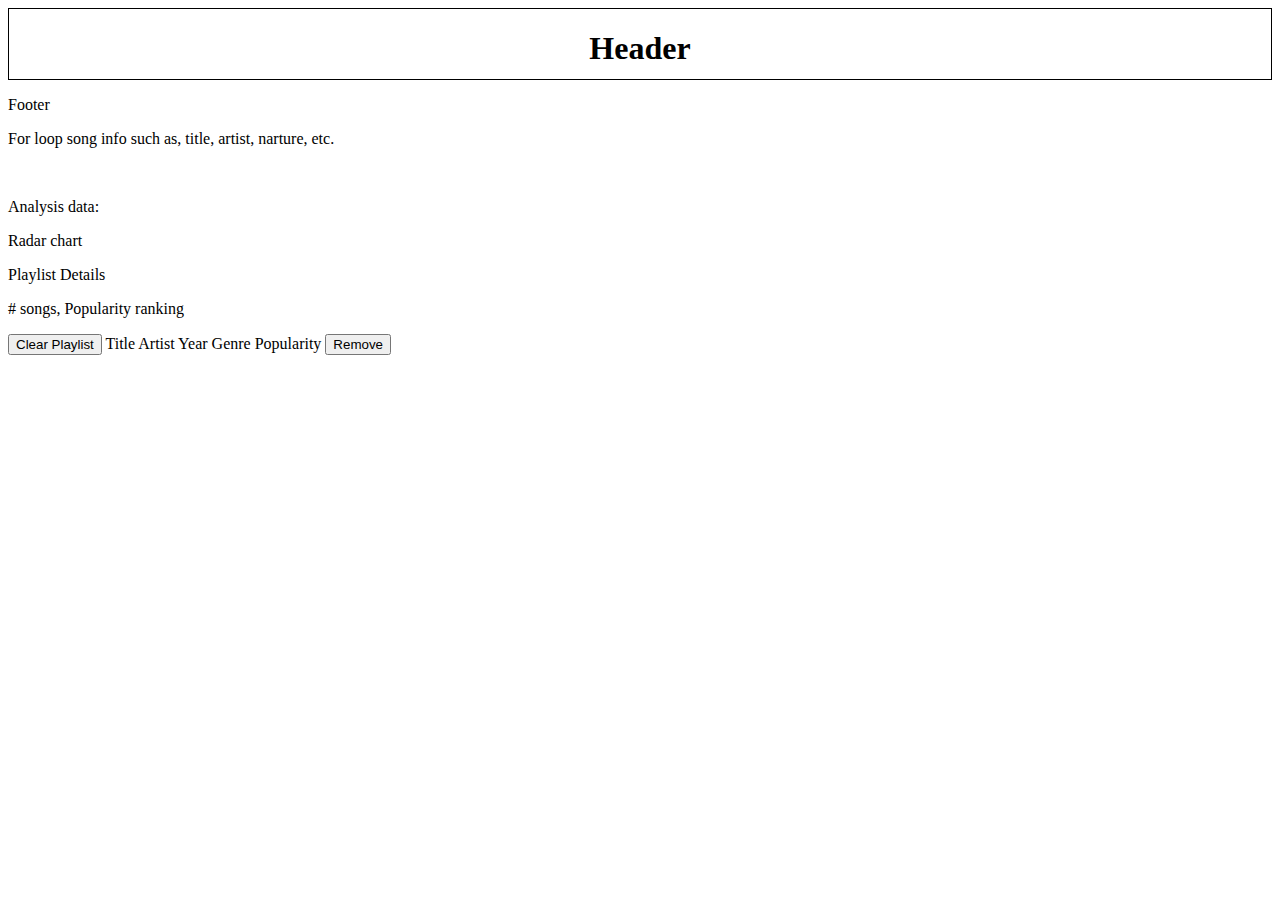
<file: starting-files/index.html>
<!DOCTYPE html>
<head>
    <link href="index.css" rel="stylesheet">
</head>
<html>
<body>
    <div id="header">
        <h1>Header</h1>
        <button id="playlist">Playlist</button>
        <button id="credit">Credits</button>

    </div>
    <div id="song_search">
        <h2>Song Search</h2>
        <div id="filters">
            <input type="radio" value="title" id="title_filter">Title
            <input type="text">
            <br>
            <input type="radio"  value="artist" id="artist_filter">Artist
            <select id="artist">
                <!-- add options for each artist in js-->
                <option value="none">Pick one</option>
                <option value="ye">Kanye West</option>
                <option value="drake">Drake</option>
                <option value="savage">21 Savage</option>
                <option value="baby">Lil Baby</option>  
            </select>
            <br>
            <input type="radio" value="genre" id="genre_filter">Genre
            <select id="genre">
                <option value="none">Pick one</option>
                <option value="hip-hop">hip-hop</option>
                <option value="r&b">R&B</option>
            </select>
        </div>
        <div id="search">
            <h2>Search Results</h2>
            <table>
                <tr>
                    <th>Title</th>
                    <th>Artist</th>
                    <th>Year</th>
                    <th>Genre</th>
                    <th>Popularity</th>
                </tr>
                <!--add songs that match filter criteria in js-->
            </table>
        </div>
    </div>
    <div id="footer">
          <p>Footer</p>  
    </div>

    <div id="song_details">
        <div id="song_info">
            <p>For loop song info such as, title, artist, narture, etc.</p>
            <br>
            <p>Analysis data:</p>
            <ul>
                <!--list song data in js-->
            </ul>
        </div>
        <div id="footer">
        <div id="radar_chart">
            <p>Radar chart</p>
        </div>
    </div>
    <div id="playlist_details">
        <p>Playlist Details</p>
        <p id="playlist_stats"># songs, Popularity ranking</p>
        <button id="clear">Clear Playlist</button>
        <tr>
            <th>Title</th>
            <th>Artist</th>
            <th>Year</th>
            <th>Genre</th>
            <th>Popularity</th>
        </tr>
        <button id="remove">Remove</button>
    </div>
</body>
</html>
</file>
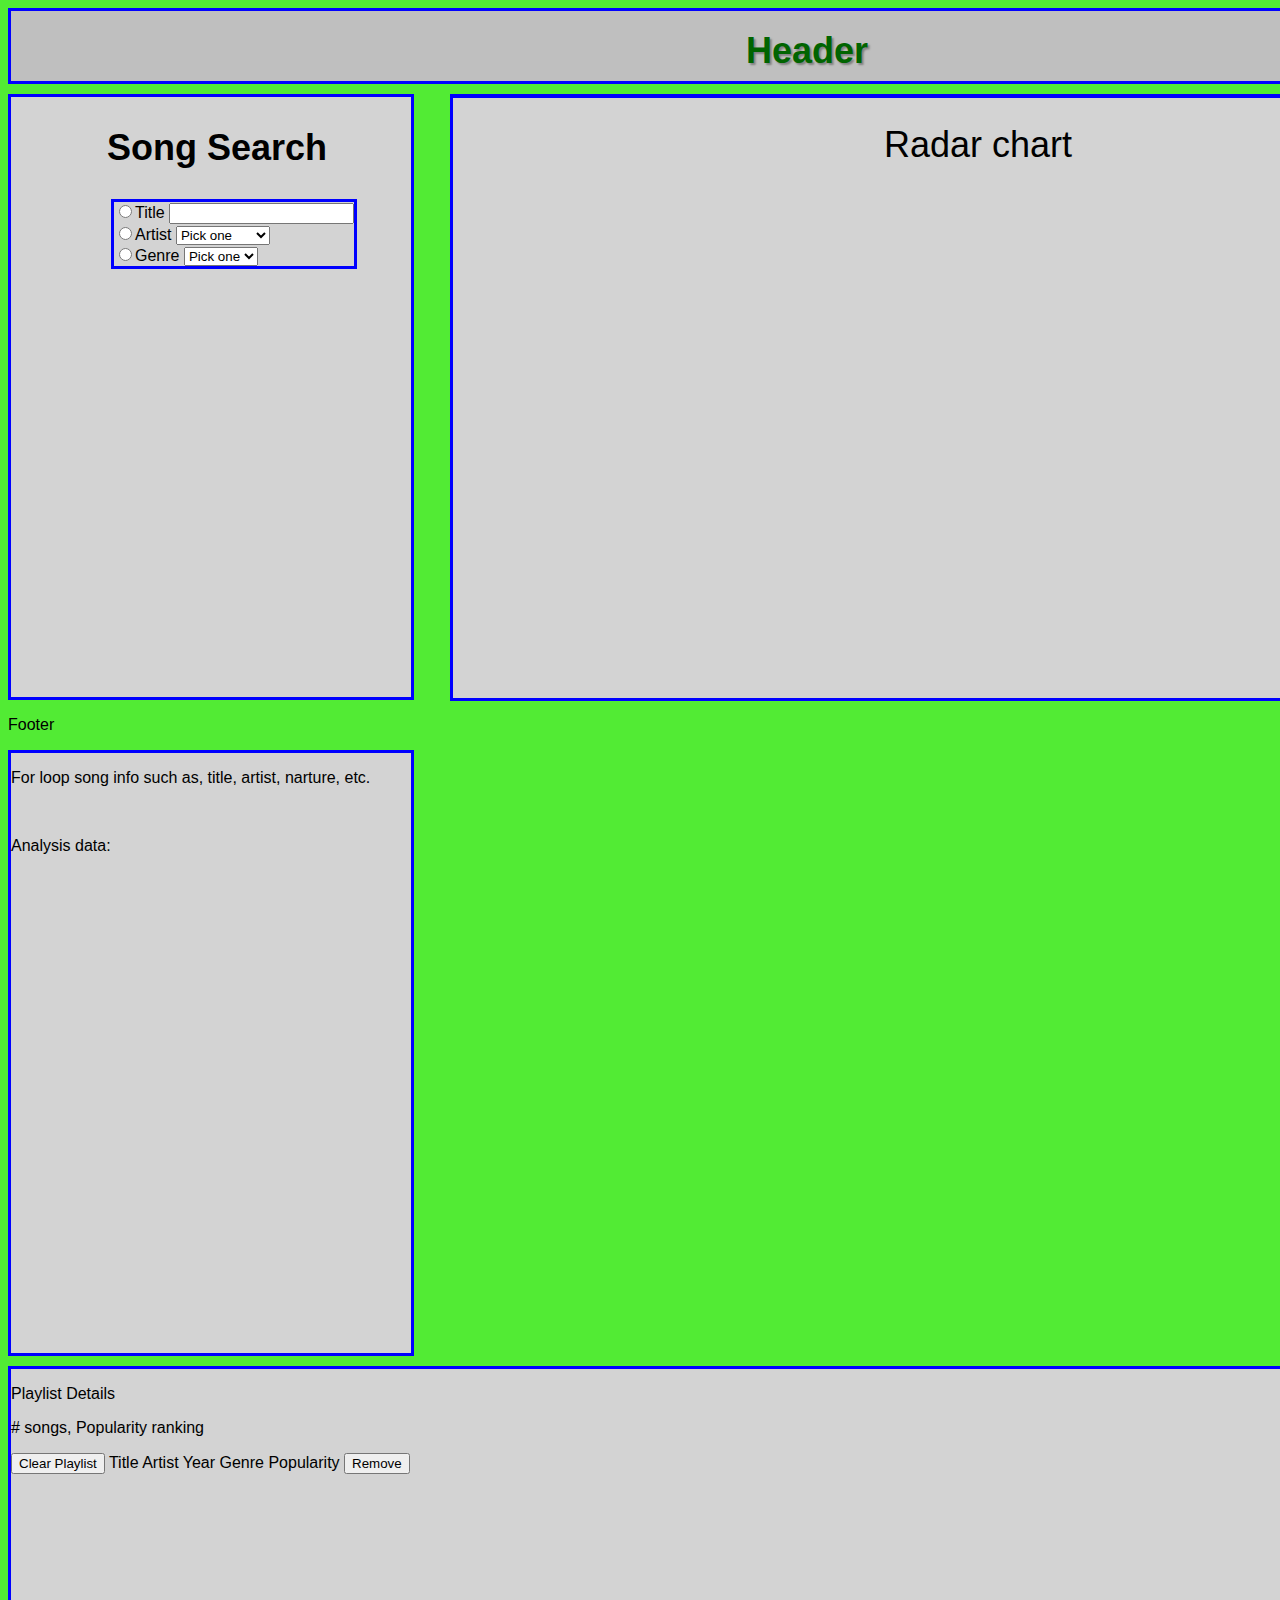
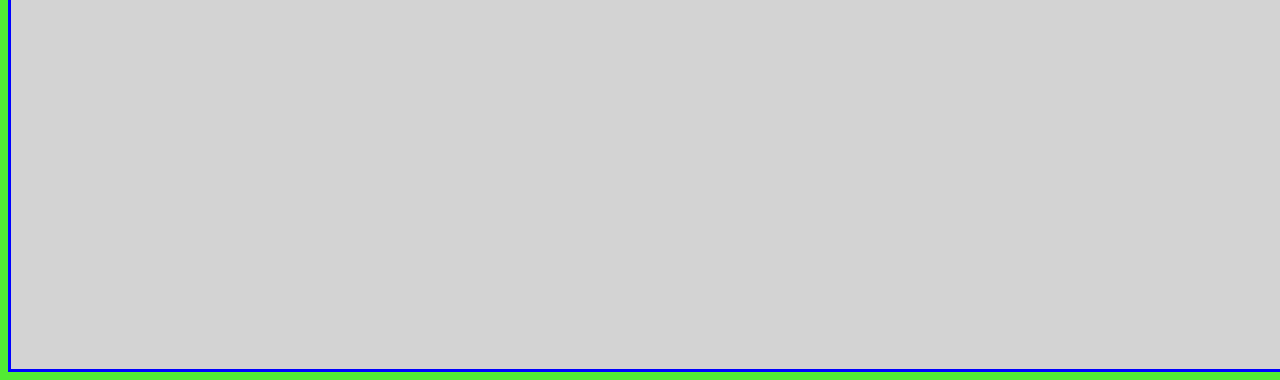
<file: starting-filesindex.html>
<!DOCTYPE html>
<head>
    <link href="index.css" rel="stylesheet">
</head>
<html>
<body>
    <div id="header">
        <h1>Header</h1>
        <button id="playlist">Playlist</button>
        <button id="credit">Credits</button>

    </div>
    <div id="song_search">
        <h2>Song Search</h2>
        <div id="filters">
            <input type="radio" value="title" id="title_filter">Title
            <input type="text">
            <br>
            <input type="radio"  value="artist" id="artist_filter">Artist
            <select id="artist">
                <!-- add options for each artist in js-->
                <option value="none">Pick one</option>
                <option value="ye">Kanye West</option>
                <option value="drake">Drake</option>
                <option value="savage">21 Savage</option>
                <option value="baby">Lil Baby</option>  
            </select>
            <br>
            <input type="radio" value="genre" id="genre_filter">Genre
            <select id="genre">
                <option value="none">Pick one</option>
                <option value="hip-hop">hip-hop</option>
                <option value="r&b">R&B</option>
            </select>
        </div>
        <div id="search">
            <h2>Search Results</h2>
            <table>
                <tr>
                    <th>Title</th>
                    <th>Artist</th>
                    <th>Year</th>
                    <th>Genre</th>
                    <th>Popularity</th>
                </tr>
                <!--add songs that match filter criteria in js-->
            </table>
        </div>
    </div>
    <div id="footer">
          <p>Footer</p>  
    </div>

    <div id="song_details">
        <div id="song_info">
            <p>For loop song info such as, title, artist, narture, etc.</p>
            <br>
            <p>Analysis data:</p>
            <ul>
                <!--list song data in js-->
            </ul>
        </div>
        <div id="footer">
        <div id="radar_chart">
            <p>Radar chart</p>
        </div>
    </div>
    <div id="playlist_details">
        <p>Playlist Details</p>
        <p id="playlist_stats"># songs, Popularity ranking</p>
        <button id="clear">Clear Playlist</button>
        <tr>
            <th>Title</th>
            <th>Artist</th>
            <th>Year</th>
            <th>Genre</th>
            <th>Popularity</th>
        </tr>
        <button id="remove">Remove</button>
    </div>
</body>
</html>
</file>
<file: starting-files/index.css>
#header{
    width: auto;
    height: 70px;
    text-align: center;
    border: 1px solid black;
}
#song_search{
    width: 400px;
    height: 900px;
    border: 1px solid purple;
    display: none;
}

#playlist{
    position: absolute;
    margin-left: 650px;
    top: 30px;
}
#credit{
    position: absolute;
    margin-left: 720px;
    top: 30px;
}

#filters{
    position: absolute;
    border: 1px solid red;
}
#search{
    width: 1445px;
    height: 900px;
    border: 1px solid blue;
    position: absolute;
    left: 450px;
    top: 80px;
    text-align: center;
}

#song_info{
    
}
</file>
<file: index.css>
html {
    background-color: #52eb34;
}

html * {
    font-family: "Candara", sans-serif;
}

button:hover {
    background-color: lightblue;
}

#header{
    width: 1592px;
    height: 70px;
    text-align: center;
    border: 3px solid blue;
    background-color: #bfbfbf;
}

#header h1 {
    position: relative;
    font-size: 36px;
    font-weight: bold;
    bottom: 5px;
    color: darkgreen;
    text-shadow: 2px 2px 2px gray;
}

footer{
    width: 1592px;
    height: 50px;
    border: 3px solid blue;
    text-align: center;
    font-size: 24px;
    margin-top: 10px;
    padding-bottom: 15px;
    background-color: #bfbfbf;
}

footer p{
    position: relative;
    text-shadow: 2px 2px 2px gray;
    bottom: 10px;
}

/* 
    Song search CSS
*/

.song_search_hide{
    display: none;
}

#song_search{
    width: 400px;
    height: 600px;
    margin-top: 10px;
    border: 3px solid blue;
    background-color: lightgray;
}

#song_search h2{
    text-align: center;
    font-size: 36px;
}

.playlist_button_hide{
    display: none;
}

#playlist_button{
    position: absolute;
    margin-left: 600px;
    top: 25px;
    padding: 10px;
    border: 3px solid blue;
}

#credit_button{
    position: absolute;
    margin-left: 675px;
    top: 25px;
    padding: 10px;
    border: 3px solid blue;
}

#credit_popup{
    position: absolute;
    margin-left: 1400px;
    padding: 0px;
    top: 65px;
    z-index: 1;
    white-space: nowrap;
    border: 1px solid black;
    background-color: lightgray;
}

.credit_popup_hide{
    display: none;
}

.close_view_hide{
    display: none;
}

#close_view_button{
    position: absolute;
    margin-left: 575px;
    top: 25px;
    padding: 10px;
    border: 3px solid blue;
}

.close_view_hide2{
    display: none;
}

#close_view_button2{
    position: absolute;
    margin-left: 575px;
    top: 25px;
    padding: 10px;
    border: 3px solid blue;
}

#filters{
    position: absolute;
    border: 3px solid blue;
    margin-left: 100px;
}

#search_table{
    position: absolute;
    bottom: 10px;
    width: 100%;
    white-space: nowrap;
}

#search_table thead{
    position: absolute;
    border-bottom: 30px;
    top: -25px;
    display: block;
}

#search_table tbody{
    height: 500px;
    width: 100%;
    overflow-y: scroll;
    float: left;
}

#search_table tbody *{
    border: 3px solid blue;
}

button#apply_filter, button#clear_filter{
    width: 100px;
    padding: 5px;
    border: 3px solid blue;
}

button#apply_filter {
    margin-left: 15px;
}

.hide_add_popup{
    display: none;
}

#add_popup{
    padding: 10px;
    position: absolute;
    font-size: 24px;
    right: 1225px;
    bottom: 100px;
    border: 3px solid blue;
    background-color: lightblue;
}

#search{
    width: 1150px;
    height: 600px;
    border: 3px solid blue;
    position: absolute;
    left: 450px;
    top: 80px;
    text-align: center;
    background-color: lightgray;
    margin-top: 14px;
}
#search h2{
    font-size: 36px;
    position: relative;
    bottom: 20px;
    text-align: center;
}

#table_title{
    padding-left: 305px;
    padding-right: 270px;
}

#table_artist{
    padding-left: 100px;
    padding-right: 20px;
}
#table_year{
    padding-left: 50px;
    padding-right: 25px;
}
#table_genre{
    padding-left: 25px;
    padding-right: 0px;
}
#table_popular{
    padding-left: 45px;
    padding-right: 20px;
}

/*  
    Song details CSS
    In a pretty good state atm, 
    just need to add the radar and the song info + analysis data from API
*/



.song_details_hide{
    display: none;
}


#song_details{
    margin-top: 10px;
}

#song_info{
    width: 400px;
    height: 600px;
    border: 3px solid blue;
    background-color: lightgray;
}

#song_info h1, h2{ 
    margin-left: 12px;
    font-size: 36px;
}

#song_info_text{
    font-size: 24px;
}

#analysis_data_text{
    font-size: 24px;
    position: relative;
    bottom: 15px;
}

#radar_chart{
    position: absolute;
    width: 1050px;
    height: 600px;
    border: 3px solid blue;
    background-color: lightgray;
    left: 450px;
    top: 80px;
    text-align: center;
    margin-top: 15px;
}

#radar_chart p{
    font-size: 36px;
    position: relative;
    top: -10px;
}

#myChart {
    max-height: 500px;
    position: relative;
    top: -25px;
}



/* 
    Playlist view CSS
*/

.playlist_hide{
    display: none;
}


#playlist_details{
    border: 3px solid blue;
    height: 600px;
    width: 1592px;
    margin-top: 10px;
    background-color: lightgray;
}

#playlist_details table{
    position: absolute;
    top: 200px;
}

#playlist_details tbody *{
    border: 3px solid blue;
}

#playlist_details h1{
    text-align: center;
    margin-left: 12px;
}

#playlist_table_stats{
    font-size: 24px;
    position: absolute;
    margin-left: 12px;
    text-align: center;
}


#playlist_title{
    padding-left: 100px;
    padding-right: 100px;
}

#playlist_artist{
    padding-left: 100px;
    padding-right: 100px;
}

#playlist_year{
    padding-left: 50px;
    padding-right: 50px; 
}

#playlist_genre{
    padding-left: 50px;
    padding-left: 50px;
}

#playlist_popularity{
    padding-left: 50px;
    padding-left: 50px;
}

/* removes every song in playlist*/
#remove_playlist{
    position: absolute;
    right: 250px;
    padding-left: 25px;
    padding-right: 25px;
    padding-top: 10px;
    padding-bottom: 10px;
}

/* removes specific songs*/
#clear_playlist{
    position: absolute;
    right: 250px;
    padding-left: 10px;
    padding-right: 10px;
    padding-top: 10px;
    padding-bottom: 10px;
    top: 235px;
    right: 100px;
    border: 3px solid blue;  
}
</file>
